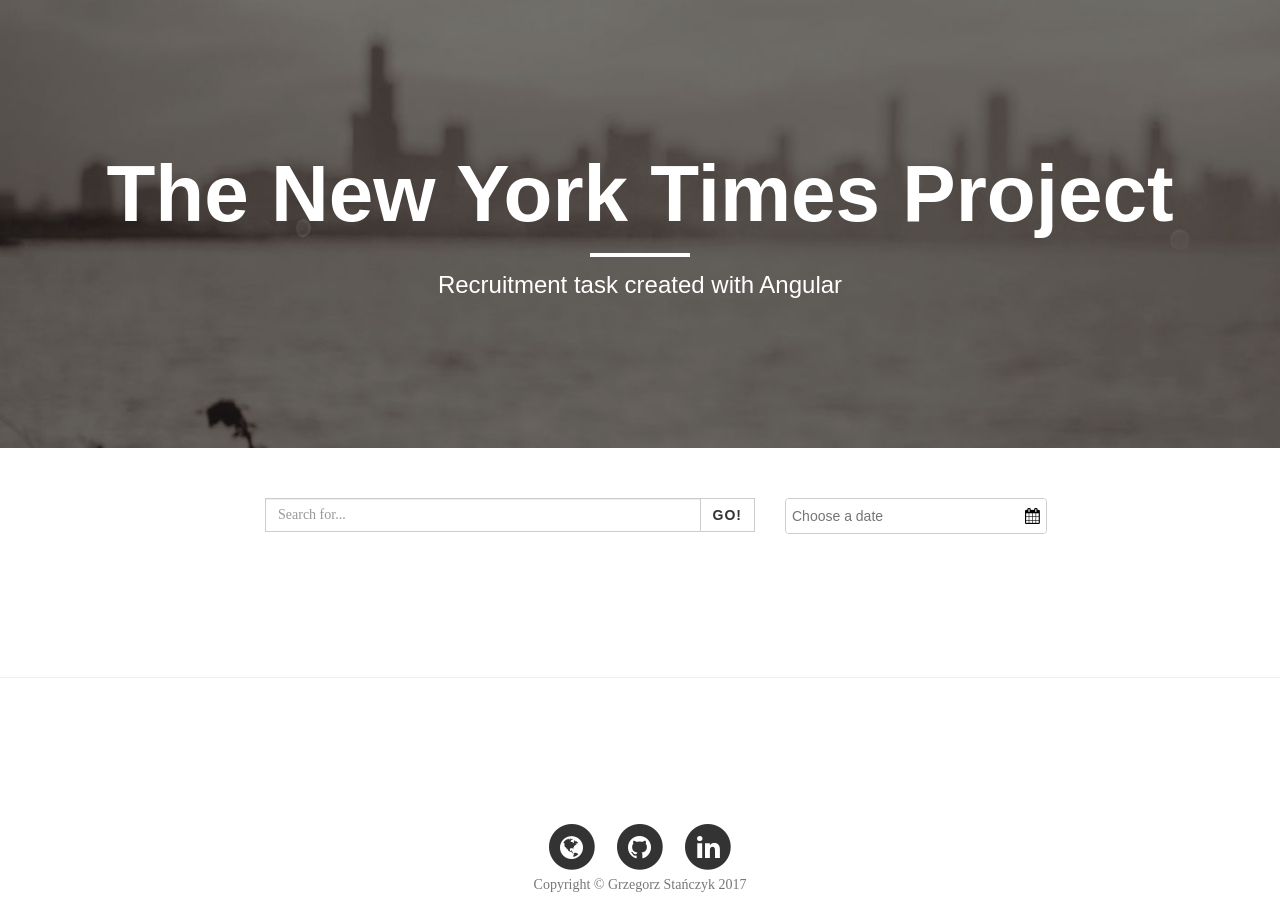
<file: index.html>
<!doctype html>
<html lang="en">

<head>
  <meta charset="utf-8">
  <title>TheNewYorkTimesProject</title>
  <base href="/">

  <meta name="viewport" content="width=device-width, initial-scale=1">
  <link rel="icon" type="image/x-icon" href="favicon.ico">
<link href="styles.75401b2f53ea88c66770.bundle.css" rel="stylesheet"/></head>

<body>
  <app-root></app-root>  
<script type="text/javascript" src="inline.2ee4a17a082ed7d693c2.bundle.js"></script><script type="text/javascript" src="polyfills.9d140f28f27affd70f60.bundle.js"></script><script type="text/javascript" src="vendor.7aad3b69b71e43c0ab84.bundle.js"></script><script type="text/javascript" src="main.44329cc83861de76af56.bundle.js"></script></body>

</html>
</file>
